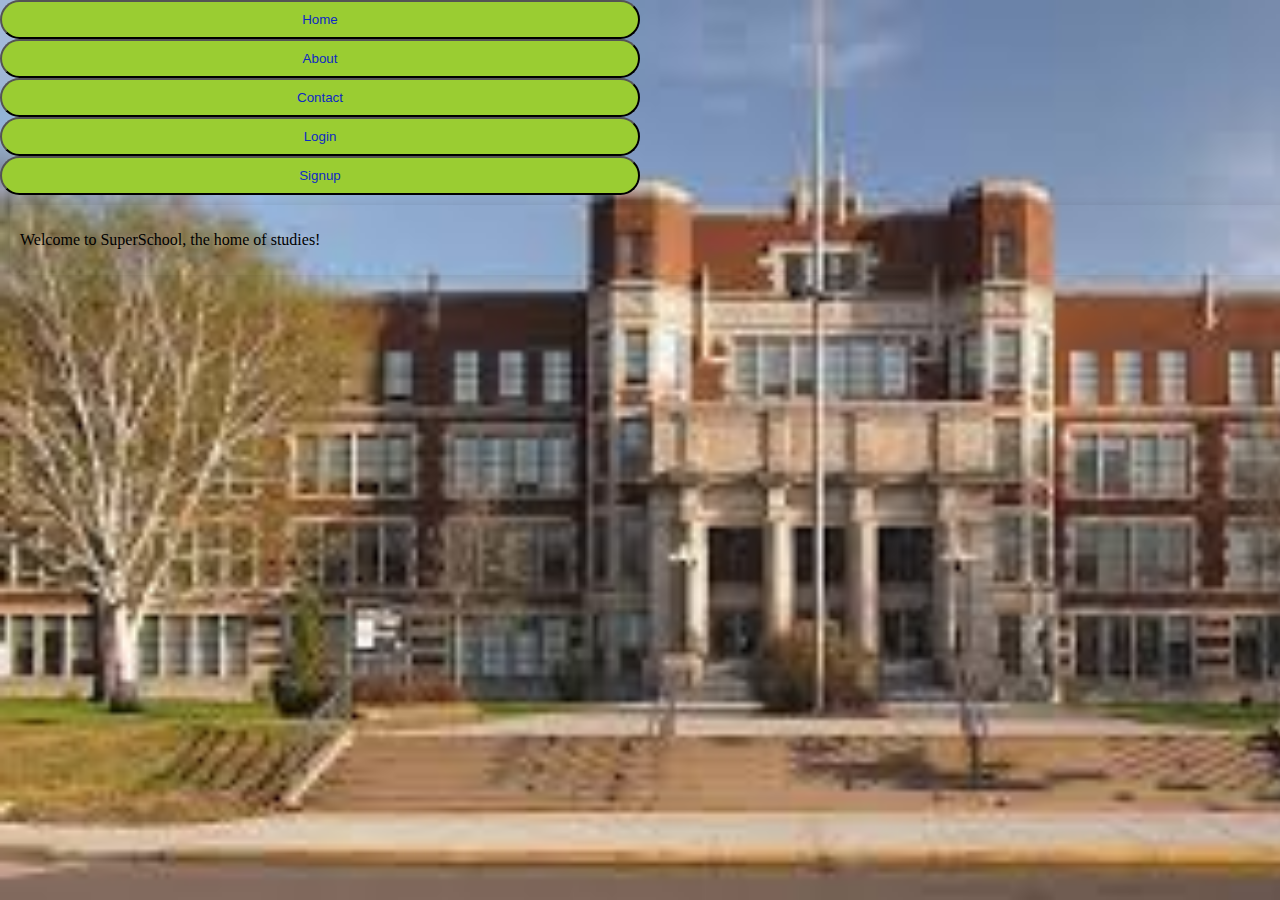
<file: COLLEGE/index.html>
<!DOCTYPE html>
<html lang="en">
<head>
    <meta charset="UTF-8">
    <meta name="viewport" content="width=device-width, initial-scale=1.0">
    <title>SuperSchool</title>
    <link rel="stylesheet" href="style.css">
    <link rel="icon" type="image/x-icon" href="favicon.ico">
</head>
<body>
    <nav class="navigation">
        <div class="navbar1">
            <button onclick="showSection('home')">Home</button>
            <button onclick="showSection('about')">About</button>
            <button onclick="showSection('contacts')">Contact</button>
        </div>
        <div class="navbar2">
            <button onclick="showSection('login')">Login</button>
            <button onclick="showSection('signup')">Signup</button>
        </div>
    </nav>

    <div>
        <section id="home" class="active">
            <p>Welcome to SuperSchool, the home of studies!</p>
        </section>
    </div>
    <div>
        <section id="about">
            <h2>Departments and Programs</h2>
            <h3>Departments</h3>
            <ul>
                <li>Department of Computing</li>
                <li>Department of Electronics</li>
            </ul>
            <h3>Programs</h3>
            <ul>
                <li>Information Technology</li>
                <li>Computing and Informatics</li>
                <li>Digital Electronics</li>
            </ul>
        </section>
    </div>
    <div>
        <section id="contacts" class="contact">
            <p>Follow our social media pages:</p>
            <a href="http://www.facebook.com">Facebook</a><br/>
            <a href="https://www.instagram.com">Instagram</a><br/>
            <a href="http://www.tiktok.com">TikTok</a><br/>
            <p>Telephone Contacts:</p>
            <ul>
                <li>+254723283858</li>
                <li>+254724824949</li>
            </ul>
            <p>Physical Address:</p>
            <div>Peak House off Kamakis road</div>
        </section>
    </div>
    <div>
        <section id="login">
            <div class="container">
                <form class="login_form">
                    <h2>Login to SuperSchool</h2>
                    <div>
                        <label for="username">Username</label>
                        <input type="text" id="username" name="username" placeholder="Enter your username" required>
                    </div>
                    <div>
                        <label for="password">Password</label>
                        <input type="password" id="password" name="password" placeholder="Enter your password" required>
                    </div>
                    <button type="submit">Login</button>
                </form>
            </div>
        </section>
    </div>
    <div>
        <section id="signup">
            <div class="container">
                <form class="login_form">
                    <h2>Signup to SuperSchool</h2>
                    <div>
                        <label for="name">Full Name</label>
                        <input type="text" id="name" name="name" placeholder="Enter your full name" required>
                    </div>
                    <div>
                        <label for="phone">Phone Number</label>
                        <input type="tel" id="phone" name="phone" placeholder="Enter your phone number" required>
                    </div>
                    <div>
                        <label for="username">Username</label>
                        <input type="text" id="username" name="username" placeholder="Choose a username" required>
                    </div>
                    <div>
                        <label for="password">Password</label>
                        <input type="password" id="password" name="password" placeholder="Choose a password" required>
                    </div>
                    <button type="submit">Sign Up</button>
                    <p>By clicking "Sign Up" you agree to our <a href="#" style="color: rgb(8, 79, 112);">Terms and Conditions</a> and accept our <a href="#" style="color: rgb(8, 79, 112);">Privacy Policy</a>.</p>
                </form>
            </div>
        </section>
    </div>

    <script>
        function showSection(sectionId) {
            const sections = document.querySelectorAll('section');
            sections.forEach(section => {
                section.classList.remove('active');
            });
            document.getElementById(sectionId).classList.add('active');
        }
    </script>
</body>
</html>
</file>
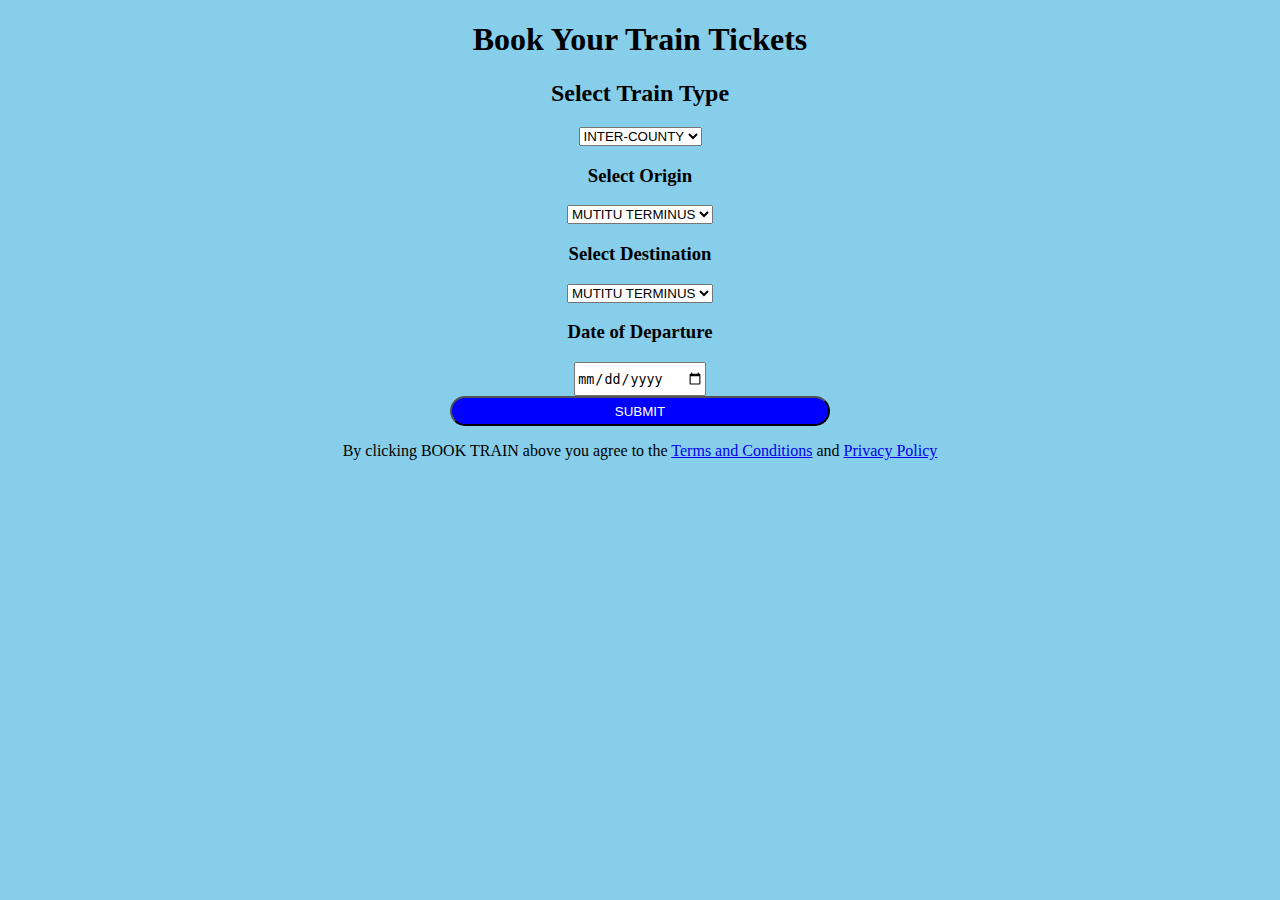
<file: calc.html>
<!DOCTYPE html>
<html>
<head>
  <title>ONLINE TRAIN BOOKING</title>
  <link rel="stylesheet" href="style.css">
  
</head>
<body>
  <center>
    <h1>Book Your Train Tickets</h1>
    <h2>Select Train Type</h2>
    <select id="traintype">
      <option>INTER-COUNTY</option>
      <option>EXPRESS</option>
    </select>
  
    <h3>Select Origin</h3>
    <select id="origin">
      <option>MUTITU TERMINUS</option>
      <option>STAGE ONE</option>
      <option>STAGE TWO</option>
      <option>STAGE THREE</option>
      <option>STAGE FOUR</option>
      <option>STAGE FIVE</option>
      <option>STAGE SIX</option>
      <option>STAGE SEVEN</option>
      <option>KOMU TERMINUS</option>
    </select>
    
    <h3>Select Destination</h3>
    <select id="destination">
      <option>MUTITU TERMINUS</option>
      <option>STAGE ONE</option>
      <option>STAGE TWO</option>
      <option>STAGE THREE</option>
      <option>STAGE FOUR</option>
      <option>STAGE FIVE</option> 
      <option>STAGE SIX</option>
      <option>STAGE SEVEN</option>
      <option>KOMU TERMINUS</option>
    </select> 
    
    <h3>Date of Departure</h3>
    <input type="date" id="date"><br />
    <button onclick="welcomeUser()" type="button">SUBMIT</button>
    <p id="welcomeMessage"></p>

    <p>By clicking BOOK TRAIN above you agree to the <a class="links" href="#">Terms and Conditions</a> and <a class="links" href="#">Privacy Policy</a></p>
  </center>
<script src="script.js"></script>
 
</body>
</html>
</file>
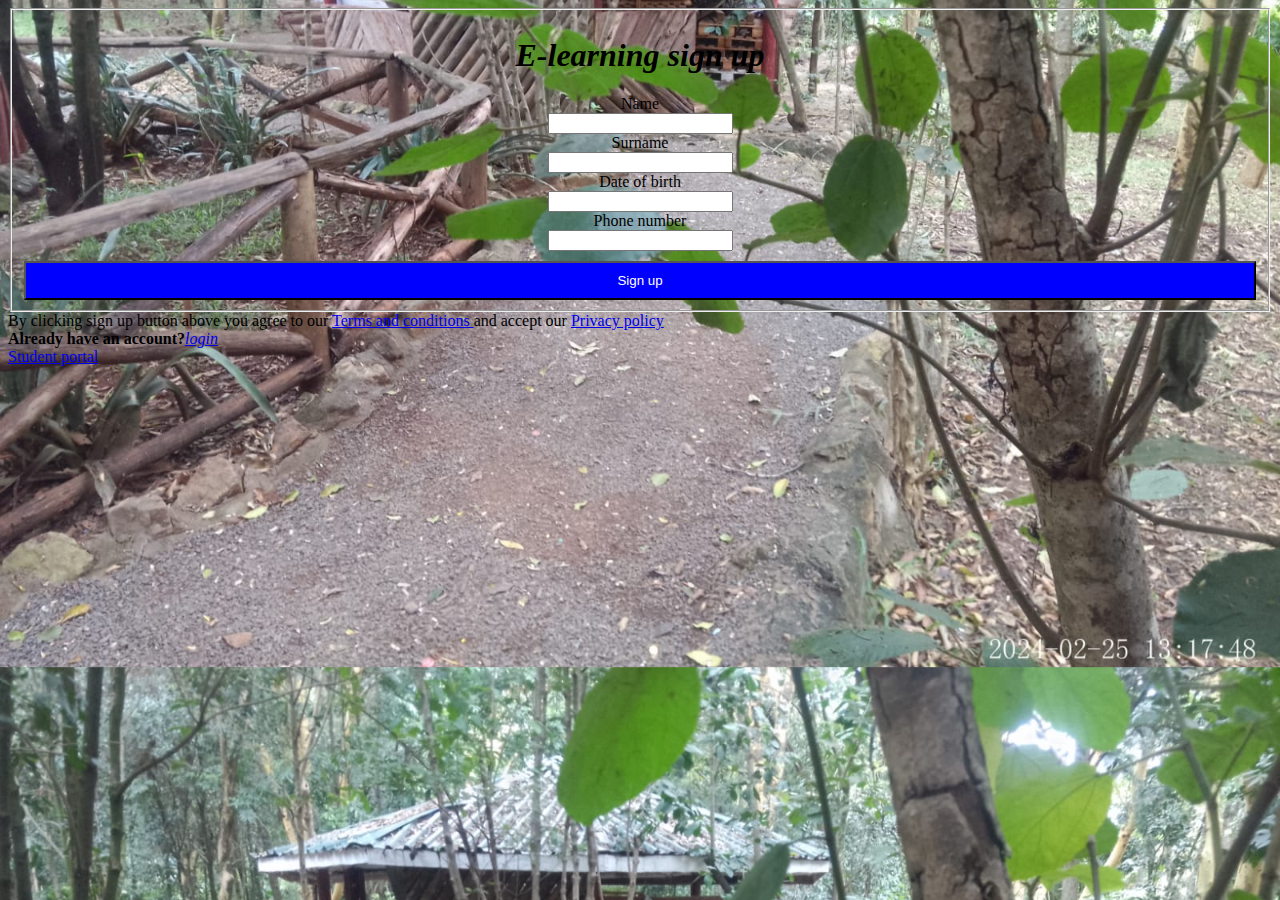
<file: eclasssignup.html>
<!DOCTYPE html>
<html>

<head>
  <meta charset="UTF-8">
  <!--meta name="viewport" content="width=device-width, initial-scale=1"-->
  
    <title>ECLASS SIGN UP</title>
<link rel="stylesheet" href="eclass.css">
</head>
<form action="#" name="studentLogon" enctype="multipart/form-data" method="post"> 
<fieldset>
<body><center>
  <h1><i>E-learning sign up</i></h1>
<div><form action=""></form>Name <br /> 
    <input required="text"><br />
    Surname<br /> 
    <input required="text"><br />
    Date of birth<br />
    <input required="date"><br />
    Phone number<br />
    <input required="number"><br />
    
    
      
   <button>Sign up</button><br />
</div>
</fieldset>
   <div>
   By clicking sign up button above you agree to our <a href="https://www.safaricom.co.ke">Terms and conditions </a> and accept  our <a href="https://www.kplc.co.ke">Privacy policy </a>
    </div>
   <b>Already have an account?</b><a href="eclasslogin.html"><i>login</i></a>
    </center><br />
    <a href="index.html">Student portal </a>
</body>

</html>
</file>
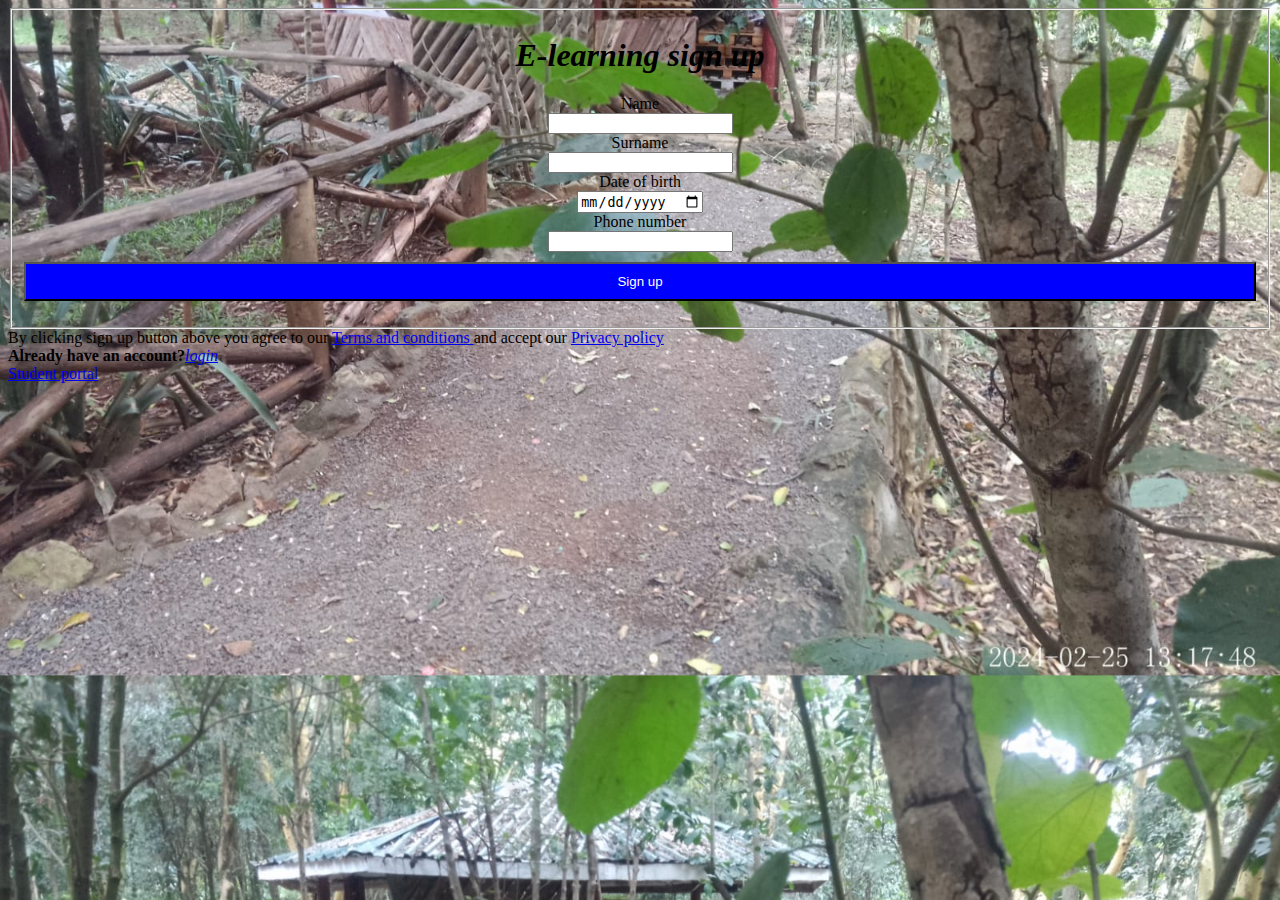
<file: indjex.html>
<!DOCTYPE html>
<html>

<head>
  <meta charset="UTF-8">
  <meta name="viewport" content="width=device-width, initial-scale=1">
  
    <title>ECLASS SIGN UP</title>
<link rel="stylesheet" href="eclass.css">
</head>
 
<fieldset>
<body><center>
  <h1><i>E-learning sign up</i></h1>
<div> Name <br /> 
    <input required="text" id="name"><br />
    Surname<br /> 
    <input required="text" id="surname"><br />
    Date of birth<br />
    <input required="date" type="date"><br />
    Phone number<br />
    <input required ="number" id="phone"><br />
    
    
      
   <button onclick="welcomeUser()">Sign up</button><br />
   <p id="welcomeMessage"></p>
</div>
</fieldset>
   <div>
   By clicking sign up button above you agree to our <a href="https://www.safaricom.co.ke">Terms and conditions </a> and accept  our <a href="https://www.kplc.co.ke">Privacy policy </a>
    </div>
   <b>Already have an account?</b><a href="eclasslogin.html"><i>login</i></a>
    </center><br />
    <a href="index.html">Student portal </a>
    <script>
    
      function welcomeUser() {
          var name = document.getElementById("name").value;
          var surname = document.getElementById("surname").value;
          var phone = document.getElementById("phone").value;
          var welcomeMessage = "Welcome, " + name + " "+surname+" your phone number is"+phone+"!";
          document.getElementById("welcomeMessage").textContent = welcomeMessage;
      }
      </script>
</body>

</html>
</file>
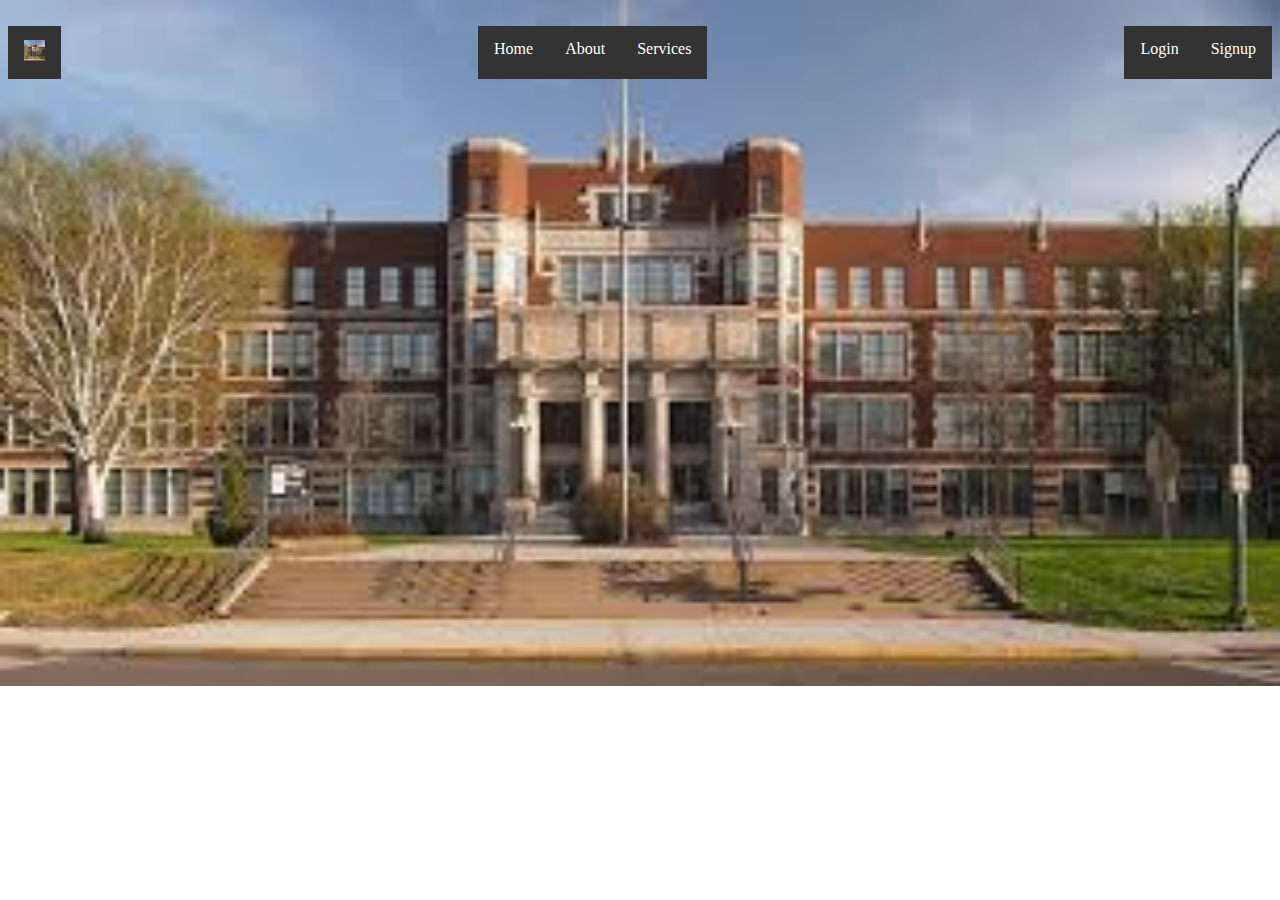
<file: COLLEGE/home.html>
<!DOCTYPE html>
<html lang="en">
<head>
    <meta charset="UTF-8">
    <meta name="viewport" content="width=device-width, initial-scale=1.0">
    <title>SuperSchool Home</title>
    <link rel="stylesheet" href="style1.css">
    <link rel="icon" type="image/x-icon" href="favicon.ico">
</head>
<img>
<body>
    <div class="navigation">
        <div class="navbar1">
            <ul><li><a href="home.html"><img src="image1.png" style="width:21px;height:21px;"></a></li></ul>
        </div>
    <div class="navbar2">
        <ul>
           
            <li><a href="home.html">Home</a></li>
            <li><a href="#">About</a></li>
            <li><a href="#">Services</a></li>
        </ul>
    </div>
    <div class="navbar3">
        <ul>
            
            <li><a href="signin.html">Login</a></li>
            <li><a href="signup.html">Signup</a></li>
        </ul>
    </div>
    </div>
</body>
</html>
</file>
<file: COLLEGE/style.css>
body {
    background-image: url(image1.png);
    background-repeat: no-repeat;
    background-size: cover;
    margin: 0;
    height: 100vh; /* Ensure body covers the full height */
}

.container {
    display: flex;
    justify-content: center;
    align-items: center; /* Center items vertically */
    height: 100%;
    text-align: center;
}

.login_form {
    width: 90%;
    max-width: 500px;
    border: 1px solid rgb(19, 201, 80);
    border-radius: 8px;
    background-color: rgb(226, 222, 214);
    padding: 20px;
}
input[type="text"],
input[type="password"],
input[type="tel"] {
    padding: 10px;
    border-radius: 20px;
    margin-bottom: 20px;
    color: black; /* Change to black for visibility */
    background-color: yellowgreen;
}

button {
    background-color: yellowgreen;
    width: 50%; /* Make buttons full width */
    border-radius: 100px;
    color: rgb(14, 41, 196);
    padding: 10px;
    cursor: pointer;
    transition: background-color 0.3s;
}

button:hover {
    background-color: rgb(107, 55, 28);
}

label {
    margin-bottom: 10px;
    color: blue;
    display: block;
}

.nav-bar {
    display: flex;
    justify-content: space-between;
    border-radius: 20px;
    background-color: yellowgreen;
    padding: 20px;
    width: 100%;
    align-items: center;
}
nav-button{
  padding: 10px;
  background-color: white;
  color:blue;
  border-radius: 10px;
  margin: 0px;
  cursor: pointer;
}
section {
    display: none;
    margin: 10px;
    padding: 10px;
    height: calc(100% - 20px); /* Adjust height */
    width: 100%;
    border-radius: 5px;
    box-shadow: 0 0 10px rgba(0, 0, 0, 0.1);
}

section.active {
    display: block;
}

@media (max-width: 768px) {
    .container {
        flex-direction: column;
        height: 100%;
    }

    button {
        width: 90%; /* Responsive button width */
    }
}
</file>
<file: style.css>
body {
      background-color: skyblue;
    }

    button {
      width: 30%;
      height: 30px;
      background-color: blue;
      color: #fff;
      border-radius: 50px;
    }

    input[type="date"] {
      width: 10%;
      height: 30px;
    }
</file>
<file: eclass.css>
body {
   background-color: seagreen;
   background-image:url("Brian.jpg");
   background-size:cover ;
   background-position: center;
       }
 button{
    width: 100%;
    background-color: blue;
    color: #fff;
    padding: 10px;
    margin-top: 10px;
       }
</file>
<file: COLLEGE/style1.css>
body{
    text-align: center;
    background-image: url(image1.png);
    background-repeat: no-repeat;
    background-size: cover;
}
.container{
    display: flex;
    justify-content:center;
    height: 700px;
}
.login_form{
    width: 500px;
    border: 1px solid rgb(19, 201, 80);
    border-radius: 8px;
    background-color: rgb(226, 222, 214);
    padding:20px;
}
input[type="text"],
input[type="password"],
input[type="tel"]{
    padding: 10px;
    border-radius: 20px;
    margin-bottom: 20px;
    color: rgb(14, 41, 196);
    background-color: chartreuse;

}
button{
    background-color: chartreuse;
    width: 200px;
    border-radius: 100px;
    color: rgb(14, 41, 196);
    padding: 10px;
    cursor: pointer;
}
button:hover{
    background-color: rgb(207, 55, 28);
}
label{
    margin-bottom: 10px;
    color: rgb(14, 41, 196);
    display: block;
}
ul {
    list-style-type: none;
    margin: 0;
    padding: 0;
    /*overflow: hidden;*/
    background-color: #333;
  }
  li {
    float: left;
  }
  
  li a {
    display: block;
    color: white;
    text-align: center;
    padding: 14px 16px;
    text-decoration: none;
  }
  .navigation{
    display: flex;
    justify-content: space-between;
  }
  .navbar1{
    display: flex;
    justify-content: flex-start;
  }
  .navbar2{
    display: flex;
  }
  .navbar3{
    display: flex;
    justify-content: end;
   
    background-color: blue;
 }
</file>
